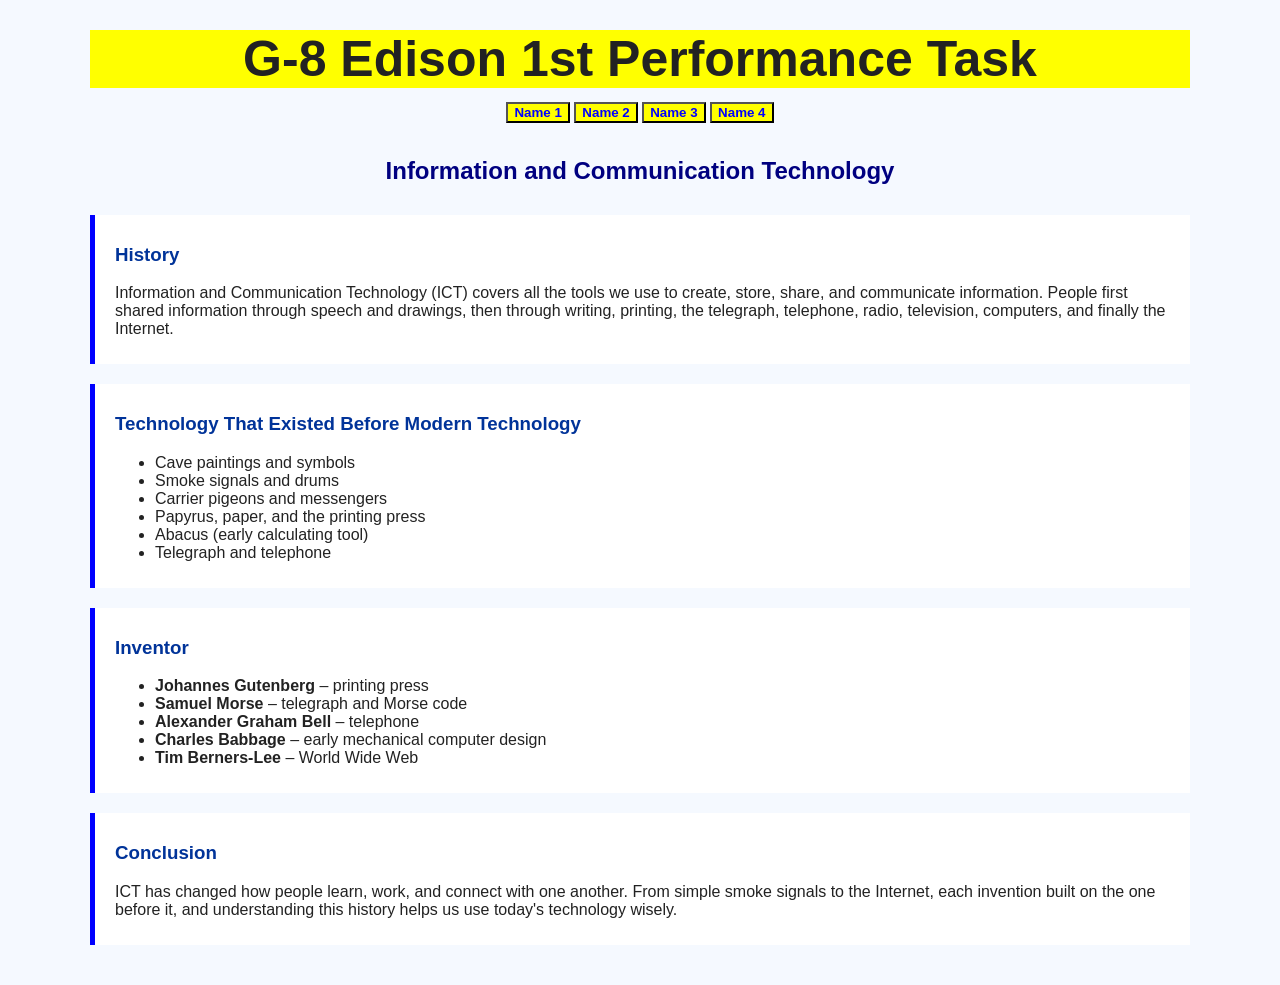
<file: index.html>
<!DOCTYPE html>
<html lang="en">
<head>
  <meta charset="UTF-8">
  <meta name="viewport" content="width=device-width, initial-scale=1.0">
  <title>G-8 Edison 1st Performance Task</title>
  <link rel="stylesheet" href="style.css">
</head>
<body>

  <h1>G-8 Edison 1st Performance Task</h1>

  <div class="names">
  <center>
    <a href="Name 1.html"><button class="btn btn-lift">Name 1</button></a>
    <a href="Name 1.html"><button class="btn btn-lift">Name 2</button></a>
	<button class="btn btn-lift">Name 3</button>
	<button class="btn btn-lift">Name 4</button>
	</center>
  </div>

  <h2 class="main-topic">Information and Communication Technology</h2>

  <section>
    <h3>History</h3>
    <p>Information and Communication Technology (ICT) covers all the tools we use to create, store, share, and communicate information. People first shared information through speech and drawings, then through writing, printing, the telegraph, telephone, radio, television, computers, and finally the Internet.</p>
  </section>

  <section>
    <h3>Technology That Existed Before Modern Technology</h3>
    <ul>
      <li>Cave paintings and symbols</li>
      <li>Smoke signals and drums</li>
      <li>Carrier pigeons and messengers</li>
      <li>Papyrus, paper, and the printing press</li>
      <li>Abacus (early calculating tool)</li>
      <li>Telegraph and telephone</li>
    </ul>
  </section>

  <section>
    <h3>Inventor</h3>
    <ul>
      <li><strong>Johannes Gutenberg</strong> – printing press</li>
      <li><strong>Samuel Morse</strong> – telegraph and Morse code</li>
      <li><strong>Alexander Graham Bell</strong> – telephone</li>
      <li><strong>Charles Babbage</strong> – early mechanical computer design</li>
      <li><strong>Tim Berners-Lee</strong> – World Wide Web</li>
    </ul>
  </section>

  <section>
    <h3>Conclusion</h3>
    <p>ICT has changed how people learn, work, and connect with one another. From simple smoke signals to the Internet, each invention built on the one before it, and understanding this history helps us use today's technology wisely.</p>
  </section>

</body>
</html>
</file>
<file: style.css>
body {
  font-family: Arial, Helvetica, sans-serif;
  background-color: #f5f9ff;
  color: #222;
  margin: 0 auto;
  padding: 20px;
  max-width: 1100px;
}

/* Title: 100px per the board */
h1 {
  font-size: 50px;
  text-align: center;
  margin: 10px 0;
  background-color: yellow 
}

/* Names: centered, blue, bold */
.names button {
  text-align: center;
  color: blue;
  font-weight: bold;
  margin: 4px 0;
  background-color: Yellow;
}

.main-topic {
  text-align: center;
  margin: 30px 0;
  color: #000080
}

section {
  background-color: #ffffff;
  border-left: 5px solid blue;
  padding: 10px 20px;
  margin-bottom: 20px;
}

h3 {
  color: #003399;
}
</file>
